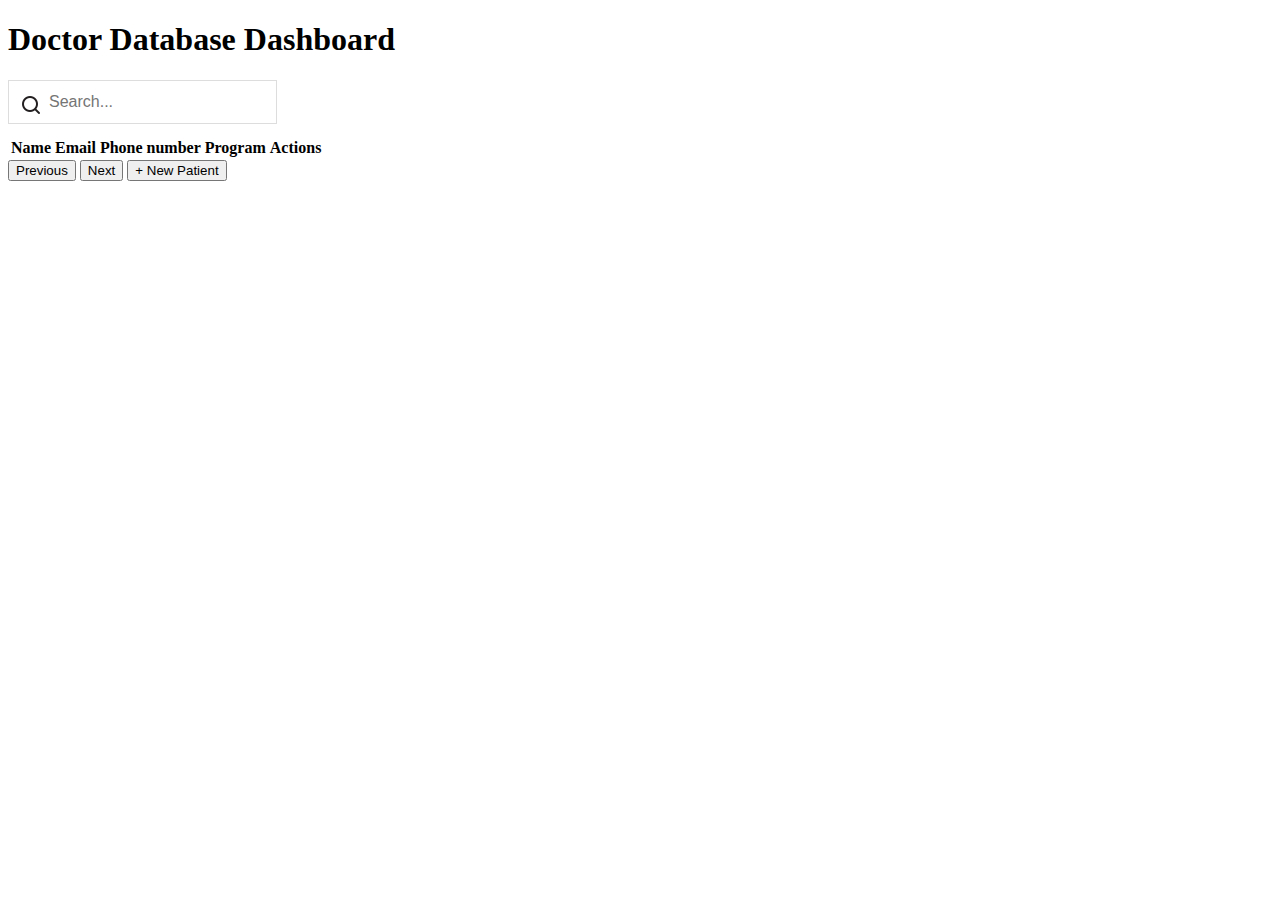
<file: index.html>
<!DOCTYPE html>
<html lang="en">
<head>
    <meta charset="UTF-8">
    <meta name="viewport" content="width=device-width, initial-scale=1.0">
    <link href="https://cdn.jsdelivr.net/npm/bootstrap@5.3.5/dist/css/bootstrap.min.css" rel="stylesheet" integrity="sha384-SgOJa3DmI69IUzQ2PVdRZhwQ+dy64/BUtbMJw1MZ8t5HZApcHrRKUc4W0kG879m7" crossorigin="anonymous">
    <script src="https://cdn.jsdelivr.net/npm/bootstrap@5.3.5/dist/js/bootstrap.bundle.min.js" integrity="sha384-k6d4wzSIapyDyv1kpU366/PK5hCdSbCRGRCMv+eplOQJWyd1fbcAu9OCUj5zNLiq" crossorigin="anonymous"></script>
    <link rel="stylesheet" href="doctor.css">
    <title>Doctor Dashboard</title>
</head>
<body>
    <h1>Doctor Database Dashboard</h1>
    <input type="text" placeholder="Search..." onkeyup="search()" id="search_text">
    <table class="table table-striped" id="programlist">
        <thead class="table-light">
            <th>Name</th>
            <th>Email</th>
            <th>Phone number</th>
            <th>Program</th>
            <th>Actions</th>
        </thead>
        <tbody></tbody>
    </table>

    <button id="prevbutton" onclick="prevPage()">Previous</button>
    <button id="nextbutton" onclick="nextPage()">Next</button>
    <button id="newpatient" onclick="newPatient()">&#43; New Patient</button>

    <!-- Create patient modal -->
    <div id="createModal" class="modal fade" aria-labelledby="createModalLabel" aria-hidden="true">
        <div class="modal-dialog">
          <div class="modal-content">
            <div class="modal-header">
              <h1 class="modal-title fs-5" id="createModalLabel">Create Patient</h1>
              <button type="button" class="btn-close" data-bs-dismiss="modal" aria-label="Close"></button>
            </div>
            <div class="modal-body">
              <div class="mb-3">
                  <label for="name" class="form-label">Name</label>
                  <input type="text" class="form-control" id="name" required>
                  <label for="email" class="form-label">Email</label>
                  <input type="email" class="form-control" id="email" required>
                  <label for="phone" class="form-label">Phone number</label>
                  <input type="text" class="form-control" id="phone" required>
                  <label for="program" class="form-label">Program</label>
                  <input type="text" class="form-control" list="programs" id="program" required>
                  <datalist id="programs">
                    <option value="HIV">HIV</option>
                    <option value="Malaria">Malaria</option>
                    <option value="TB">TB</option>
                  </datalist>
                </div>
            </div>
            <div class="modal-footer">
              <button type="button" data-bs-dismiss="modal" class="btn btn-secondary">Close</button>
              <button type="button" data-bs-dismiss="modal" onclick="createPatient()" class="btn btn-primary">Create</button><br>
            </div>
            </div>
          </div>
        </div>

        <!-- Edit patient modal -->
        <div id="editModal" class="modal fade" aria-labelledby="editModalLabel" aria-hidden="true">
          <div class="modal-dialog">
            <div class="modal-content">
              <div class="modal-header">
                <h1 class="modal-title fs-5" id="editModalLabel">Edit Patient</h1>
                <button type="button" class="btn-close" data-bs-dismiss="modal" aria-label="Close"></button>
              </div>
              <div class="modal-body">
                <div class="mb-3">
                    <label for="name" class="form-label">Name</label>
                    <input type="text" class="form-control" id="name" required>
                    <label for="email" class="form-label">Email</label>
                    <input type="email" class="form-control" id="email" required>
                    <label for="phone" class="form-label">Phone number</label>
                    <input type="text" class="form-control" id="phone" required>
                    <label for="program" class="form-label">Program</label>
                    <input type="text" class="form-control" list="programs" id="program" required>
                    <datalist id="programs">
                      <option value="HIV">HIV</option>
                      <option value="Malaria">Malaria</option>
                      <option value="TB">TB</option>
                    </datalist>
                  </div>
              </div>
              <div class="modal-footer">
                <button type="button" data-bs-dismiss="modal" class="btn btn-secondary">Close</button>
                <button type="button" data-bs-dismiss="modal" onclick="updatePatient(editPatientID)" class="btn btn-primary">Save changes</button><br>
              </div>
              </div>
            </div>
          </div>

      <!-- Delete patient modal -->
      <div id="deleteModal" class="modal fade" aria-labelledby="deleteModalLabel" aria-hidden="true">
        <div class="modal-dialog">
          <div class="modal-content">
            <div class="modal-header">
              <h1 class="modal-title fs-5" id="deleteModalLabel">Delete Patient?</h1>
              <button type="button" class="btn-close" data-bs-dismiss="modal" aria-label="Close"></button>
            </div>
            <div class="modal-body">
              <p>This action cannot be undone.</p>
            </div>
            <div class="modal-footer">
              <button type="button" data-bs-dismiss="modal" class="btn btn-secondary">Close</button>
              <button type="button" data-bs-dismiss="modal" onclick="deletePatient(deleteID)" class="btn btn-danger">Delete</button>
            </div>
            </div>
          </div>
      </div>

    <script src="doctor.js"></script>
</body>
</html>
</file>
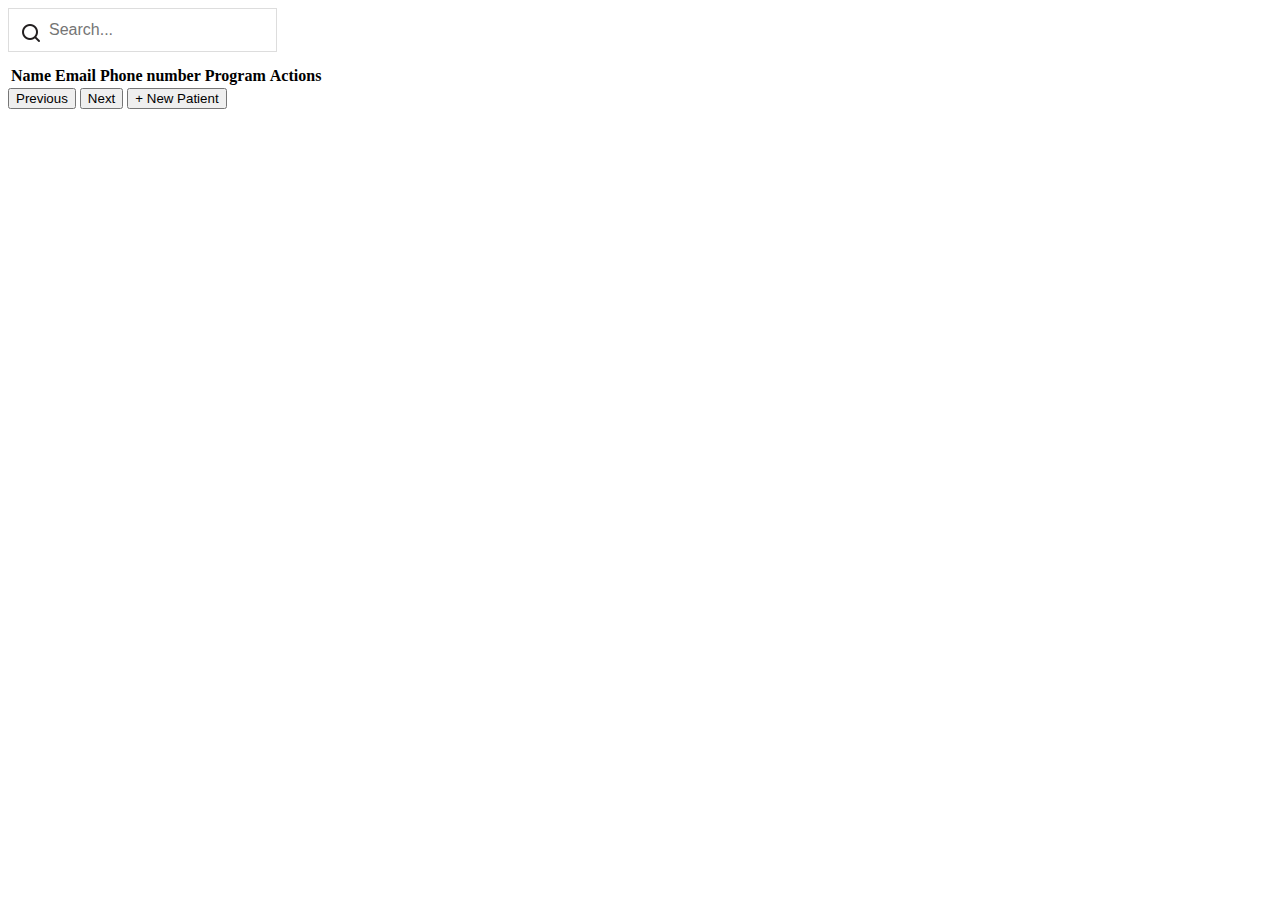
<file: doctor.html>
<!DOCTYPE html>
<html lang="en">
<head>
    <meta charset="UTF-8">
    <meta name="viewport" content="width=device-width, initial-scale=1.0">
    <link href="https://cdn.jsdelivr.net/npm/bootstrap@5.3.5/dist/css/bootstrap.min.css" rel="stylesheet" integrity="sha384-SgOJa3DmI69IUzQ2PVdRZhwQ+dy64/BUtbMJw1MZ8t5HZApcHrRKUc4W0kG879m7" crossorigin="anonymous">
    <script src="https://cdn.jsdelivr.net/npm/bootstrap@5.3.5/dist/js/bootstrap.bundle.min.js" integrity="sha384-k6d4wzSIapyDyv1kpU366/PK5hCdSbCRGRCMv+eplOQJWyd1fbcAu9OCUj5zNLiq" crossorigin="anonymous"></script>
    <link rel="stylesheet" href="doctor.css">
    <title>Doctor Dashboard</title>
</head>
<body>
    <input type="text" placeholder="Search..." onkeyup="search()" id="search_text">
    <table class="table" id="programlist">
        <thead>
            <th>Name</th>
            <th>Email</th>
            <th>Phone number</th>
            <th>Program</th>
            <th>Actions</th>
        </thead>
        <tbody></tbody>
    </table>
    <button id="prevbutton" onclick="prevPage()">Previous</button>
    <button id="nextbutton" onclick="nextPage()">Next</button>
    <button id="newpatient" onclick="newPatient()">&#43; New Patient</button>
    <div id="createModal" class="modal fade" aria-labelledby="createModalLabel" aria-hidden="true">

        <div class="modal-dialog">
          <div class="modal-content">
            <div class="modal-header">
              <h1 class="modal-title fs-5" id="createModalLabel">Create Patient</h1>
              <button type="button" class="btn-close" data-bs-dismiss="modal" aria-label="Close"></button>
            </div>
            <div class="modal-body">
              <div class="mb-3">
                  <label for="name" class="form-label">Name</label>
                  <input type="text" class="form-control" id="name" required>
                  <label for="email" class="form-label">Email</label>
                  <input type="email" class="form-control" id="email" required>
                  <label for="phone" class="form-label">Phone number</label>
                  <input type="text" class="form-control" id="phone" required>
                  <label for="program" class="form-label">Program</label>
                  <input type="text" class="form-control" list="programs" id="program" required>
                  <datalist id="programs">
                    <option value="HIV">HIV</option>
                    <option value="Malaria">Malaria</option>
                    <option value="TB">TB</option>
                  </datalist>
                </div>
            </div>
            <div class="modal-footer">
              <button type="button" data-bs-dismiss="modal" class="btn btn-secondary">Close</button>
              <button type="button" data-bs-dismiss="modal" onclick="createPatient()" class="btn btn-primary">Create</button><br>
            </div>
            </div>
          </div>
        </div>

        <div id="editModal" class="modal fade" aria-labelledby="editModalLabel" aria-hidden="true">

          <div class="modal-dialog">
            <div class="modal-content">
              <div class="modal-header">
                <h1 class="modal-title fs-5" id="editModalLabel">Edit Patient</h1>
                <button type="button" class="btn-close" data-bs-dismiss="modal" aria-label="Close"></button>
              </div>
              <div class="modal-body">
                <div class="mb-3">
                    <label for="name" class="form-label">Name</label>
                    <input type="text" class="form-control" id="name" required>
                    <label for="email" class="form-label">Email</label>
                    <input type="email" class="form-control" id="email" required>
                    <label for="phone" class="form-label">Phone number</label>
                    <input type="text" class="form-control" id="phone" required>
                    <label for="program" class="form-label">Program</label>
                    <input type="text" class="form-control" list="programs" id="program" required>
                    <datalist id="programs">
                      <option value="HIV">HIV</option>
                      <option value="Malaria">Malaria</option>
                      <option value="TB">TB</option>
                    </datalist>
                  </div>
              </div>
              <div class="modal-footer">
                <button type="button" data-bs-dismiss="modal" class="btn btn-secondary">Close</button>
                <button type="button" data-bs-dismiss="modal" onclick="updatePatient(editPatientID)" class="btn btn-primary">Save changes</button><br>
              </div>
              </div>
            </div>
          </div>

      <div id="deleteModal" class="modal fade" aria-labelledby="deleteModalLabel" aria-hidden="true">

        <!-- Delete patient modal -->
        <div class="modal-dialog">
          <div class="modal-content">
            <div class="modal-header">
              <h1 class="modal-title fs-5" id="deleteModalLabel">Delete Patient?</h1>
              <button type="button" class="btn-close" data-bs-dismiss="modal" aria-label="Close"></button>
            </div>
            <div class="modal-body">
              <p>This action cannot be undone.</p>
            </div>
            <div class="modal-footer">
              <button type="button" data-bs-dismiss="modal" class="btn btn-secondary">Close</button>
              <button type="button" data-bs-dismiss="modal" onclick="deletePatient(deleteID)" class="btn btn-danger">Delete</button>
            </div>
            </div>
          </div>
      </div>

    <script src="doctor.js"></script>
</body>
</html>
</file>
<file: doctor.css>
#search_text {
  background-image: url('search-outline.png');
  background-position: 10px 12px;
  background-repeat: no-repeat;
  font-size: 16px;
  padding: 12px 20px 12px 40px;
  border: 1px solid #ddd;
  margin-bottom: 12px;
}

/* The Modal (background) */
.modal {
    display: none; /* Hidden by default */
    position: fixed; /* Stay in place */
    z-index: 1; /* Sit on top */
    padding-top: 100px; /* Location of the box */
    left: 0;
    top: 0;
    width: 100%; /* Full width */
    height: 100%; /* Full height */
    overflow: auto; /* Enable scroll if needed */
    background-color: rgb(0,0,0); /* Fallback color */
    background-color: rgba(0,0,0,0.4); /* Black w/ opacity */
  }

  /* Modal Content */
  .modal-content {
    background-color: #fefefe;
    margin: auto;
    padding: 20px;
    border: 1px solid #888;
    width: 80%;
  }

  /* The Close Button */
  .close {
    color: #aaaaaa;
    float: right;
    font-size: 28px;
    font-weight: bold;
  }

  .close:hover,
  .close:focus {
    color: #000;
    text-decoration: none;
    cursor: pointer;
  }
</file>
